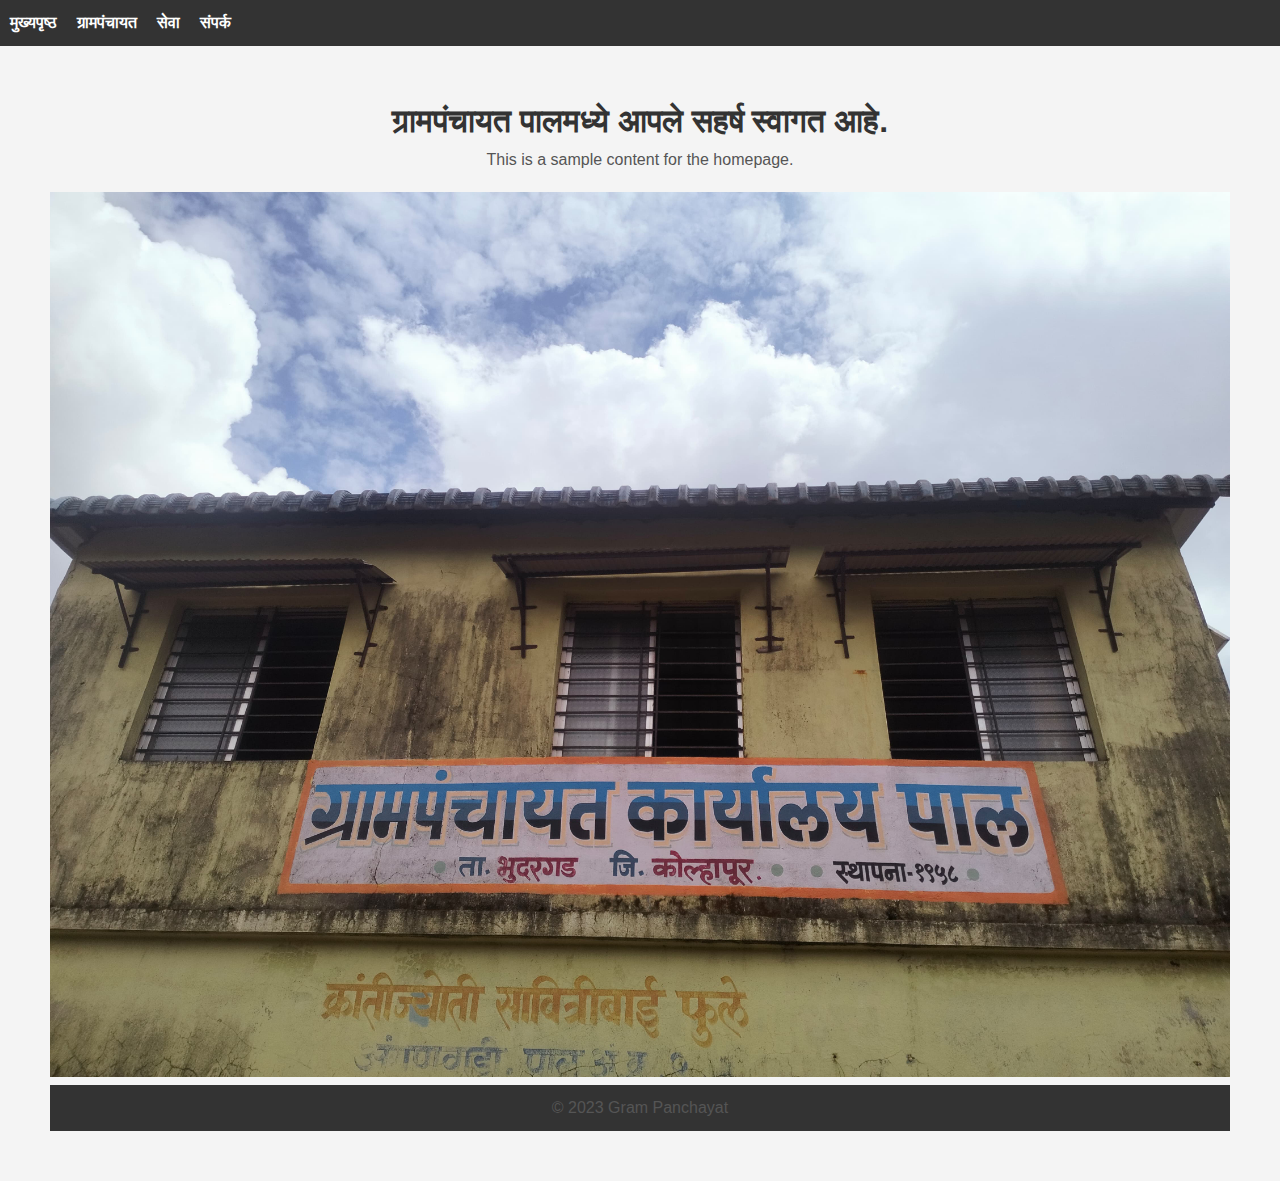
<file: index.html>
<!DOCTYPE html>
<html lang="en">
<head>
    <meta charset="UTF-8">
    <meta name="viewport" content="width=device-width, initial-scale=1.0">
    <link rel="stylesheet" href="styles.css">
    <title>ग्रामपंचायत पाल</title>
</head>
<body>
    <!-- Navigation Bar -->
    <nav>
        <ul>
            <li><a href="index.html">मुख्यपृष्ठ</a></li>
            <li><a href="about.html">ग्रामपंचायत</a></li>
            <li><a href="services.html">सेवा</a></li>
            <li><a href="contact.html">संपर्क</a></li>
        </ul>
    </nav>

    <!-- Home Section -->
    <section id="home" class="main-content">
        <h1>ग्रामपंचायत पालमध्ये आपले सहर्ष स्वागत आहे.</h1>
        <p>This is a sample content for the homepage.</p>

        <img src="img/gram_panchayat_photo.jpg" alt="Gram Panchayat" id="gramPanchayatPhoto">
    <!-- Footer -->
    <footer>
        <p>&copy; 2023 Gram Panchayat</p>
    </footer>

    <script src="script.js"></script>
</body>
</html>
</file>
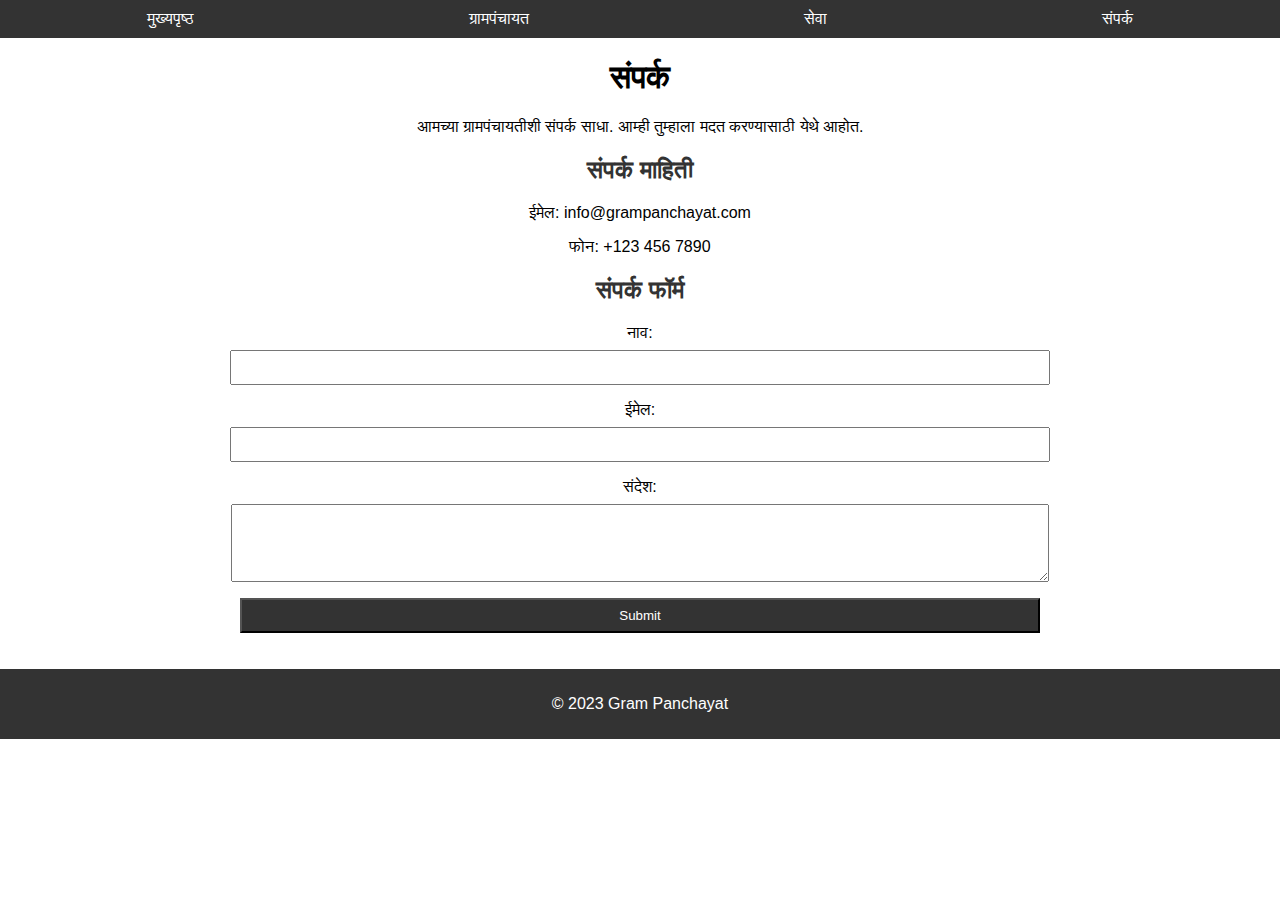
<file: contact.html>
<!DOCTYPE html>
<html lang="en">
<head>
    <meta charset="UTF-8">
    <meta name="viewport" content="width=device-width, initial-scale=1.0">
    <link rel="stylesheet" href="assets/contact/styles.css">
    <title>Contact - Gram Panchayat Website</title>
</head>
<body>
    <!-- Navigation Bar -->
    <nav>
        <ul>
            <li><a href="index.html">मुख्यपृष्ठ</a></li>
            <li><a href="about.html">ग्रामपंचायत</a></li>
            <li><a href="services.html">सेवा</a></li>
            <li><a href="contact.html">संपर्क</a></li>
        </ul>
    </nav>

    <!-- Main Content Area -->
    <div class="main-content">
        <h1>संपर्क</h1>
        <p>आमच्या ग्रामपंचायतीशी संपर्क साधा. आम्ही तुम्हाला मदत करण्यासाठी येथे आहोत.</p>

        <!-- Contact Information -->
        <h2>संपर्क माहिती</h2>
        <p>ईमेल: info@grampanchayat.com</p>
        <p>फोन: +123 456 7890</p>

        <!-- Contact Form (you can add a form as needed) -->
        <h2>संपर्क फॉर्म</h2>
        <form action="#" method="post">
            <label for="name">नाव:</label>
            <input type="text" id="name" name="name" required>

            <label for="email">ईमेल:</label>
            <input type="email" id="email" name="email" required>

            <label for="message">संदेश:</label>
            <textarea id="message" name="message" rows="4" required></textarea>

            <input type="submit" value="Submit">
        </form>
    </div>

    <!-- Footer -->
    <footer>
        <p>&copy; 2023 Gram Panchayat</p>
    </footer>

    <script src="assets/contact/script.js"></script>
</body>
</html>
</file>
<file: assets/contact/styles.css>
body {
    font-family: Arial, sans-serif;
    margin: 0;
    padding: 0;
}

nav {
    background-color: #333;
    color: #fff;
    padding: 10px;
}

nav ul {
    list-style-type: none;
    margin: 0;
    padding: 0;
    display: flex;
    justify-content: space-around;
}

nav a {
    text-decoration: none;
    color: #fff;
}

.main-content {
    max-width: 800px;
    margin: 20px auto;
    text-align: center;
}

h2 {
    color: #333;
}

form {
    margin-top: 20px;
    display: flex;
    flex-direction: column;
    align-items: center;
}

form label {
    margin-bottom: 8px;
}

form input,
form textarea {
    width: 100%;
    padding: 8px;
    margin-bottom: 16px;
}

form input[type="submit"] {
    background-color: #333;
    color: #fff;
    cursor: pointer;
}

form input[type="submit"]:hover {
    background-color: #555;
}

footer {
    background-color: #333;
    color: #fff;
    padding: 10px;
    text-align: center;
}
</file>
<file: styles.css>
/* Reset some default styles for consistency across browsers */
body, h1, h2, h3, p, ul, li {
    margin: 0;
    padding: 0;
}

body {
    font-family: Arial, sans-serif;
    line-height: 1.6;
    background-color: #f4f4f4; /* Set a background color for the body */
}

/* Navigation Bar Styles */
nav {
    background-color: #333;
    color: #fff;
    padding: 10px;
}

nav ul {
    list-style: none;
    display: flex;
}

nav ul li {
    margin-right: 20px;
}

nav a {
    text-decoration: none;
    color: #fff;
    font-weight: bold;
}

/* Home Section Styles */
#home {
    padding: 50px;
    text-align: center;
}

#home h1 {
    color: #333;
}

#home p {
    color: #555;
}

#gramPanchayatPhoto {
    max-width: 100%;
    height: auto;
    margin-top: 20px;
}

/* Footer Styles */
footer {
    background-color: #333;
    color: #fff;
    text-align: center;
    padding: 10px;
}

/* Responsive Design */
@media screen and (max-width: 600px) {
    nav ul {
        flex-direction: column;
        text-align: center;
    }

    nav ul li {
        margin: 0;
        margin-bottom: 10px;
    }

    /* Example: Show/hide navigation menu on small screens */
    nav ul {
        display: none;
    }

    nav ul.show-menu {
        display: flex;
    }
}
</file>
